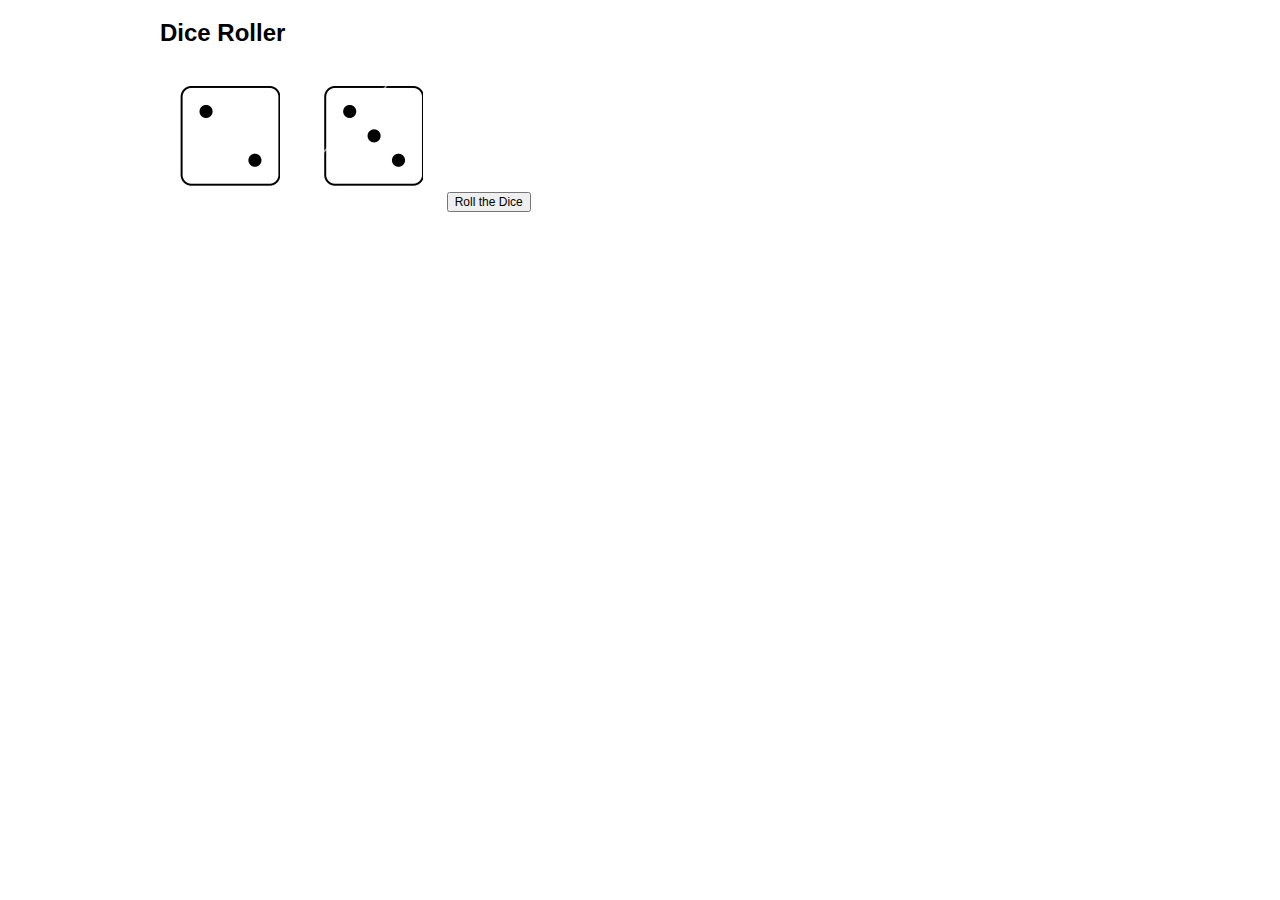
<file: hw-03/index.html>
<!DOCTYPE html>
<!--[if lt IE 7]>      <html class="no-js lt-ie9 lt-ie8 lt-ie7"> <![endif]-->
<!--[if IE 7]>         <html class="no-js lt-ie9 lt-ie8"> <![endif]-->
<!--[if IE 8]>         <html class="no-js lt-ie9"> <![endif]-->
<!--[if gt IE 8]><!--> <html class="no-js"> <!--<![endif]-->
  <head>
    <title>Dice Roller</title>
    <meta charset="utf-8">
    <meta http-equiv="X-UA-Compatible" content="IE=edge">
    <meta name="description" content="Your description goes here">
    <meta name="keywords" content="one, two, three">

    <!-- Place favicon.ico and apple-touch-icon.png in the root directory -->

    <!-- external CSS link -->
    <link rel="stylesheet" href="css/normalize.css">
    <link rel="stylesheet" href="css/style.css">
    <meta name="viewport" content="width=device-width">
    <script type="text/javascript" src="js/app.js"></script>
  </head>
  <body>
    <div id="container">
      <header>
        <h1>Dice Roller</h1>
      </header>
      <section id="content">
        <span class="dice dice-2" id="first-die"></span>
        <span class="dice dice-3" id="second-die"></span>
        <input id="roll-dice" type="button" value="Roll the Dice" onclick="rooler()">
      </section>
    </div><!-- #container -->
    <script type="text/javascript" src="js/app.js"></script>
  </body>
</html>
</file>
<file: hw-03/css/style.css>
/*
Project Name: Blank Template
Client: Your Client
Author: Your Name
Developer @GA in NYC
*/


/******************************************
/* SETUP
/*******************************************/

/* Box Model Hack */
* {
    -moz-box-sizing: border-box; /* Firexfox */
    -webkit-box-sizing: border-box; /* Safari/Chrome/iOS/Android */
    box-sizing: border-box; /* IE */
}

/* Clear fix hack */
.clearfix:after {
    content: ".";
    display: block;
    clear: both;
    visibility: hidden;
    line-height: 0;
    height: 0;
}

.clear {
   clear: both;
}

.alignright {
   float: right;
   padding: 0 0 10px 10px; /* note the padding around a right floated image */
}

.alignleft {
   float: left;
   padding: 0 10px 10px 0; /* note the padding around a left floated image */
}

/******************************************
/* BASE STYLES
/*******************************************/

body {
    color: #000;
    font-size: 12px;
    line-height: 1.4;
    font-family: Helvetica, Arial, sans-serif;
}


/******************************************
/* LAYOUT
/*******************************************/

/* Center the container */
#container {
   width: 960px;
   margin: auto;
}

#content span {
 width: 100px;
 height: 100px;
 display: inline-block;
 margin: 20px;
 background-repeat: no-repeat;
 background-position: top left;
}

.dice-1 {
 background-image: url('../img/1.png');
}
.dice-2 {
 background-image: url('../img/2.png');
}
.dice-3 {
 background-image: url('../img/3.png');
}
.dice-4 {
 background-image: url('../img/4.png');
}
.dice-5 {
 background-image: url('../img/5.png');
}
.dice-6 {
 background-image: url('../img/6.png');
}
/******************************************
/* ADDITIONAL STYLES
/*******************************************/
</file>
